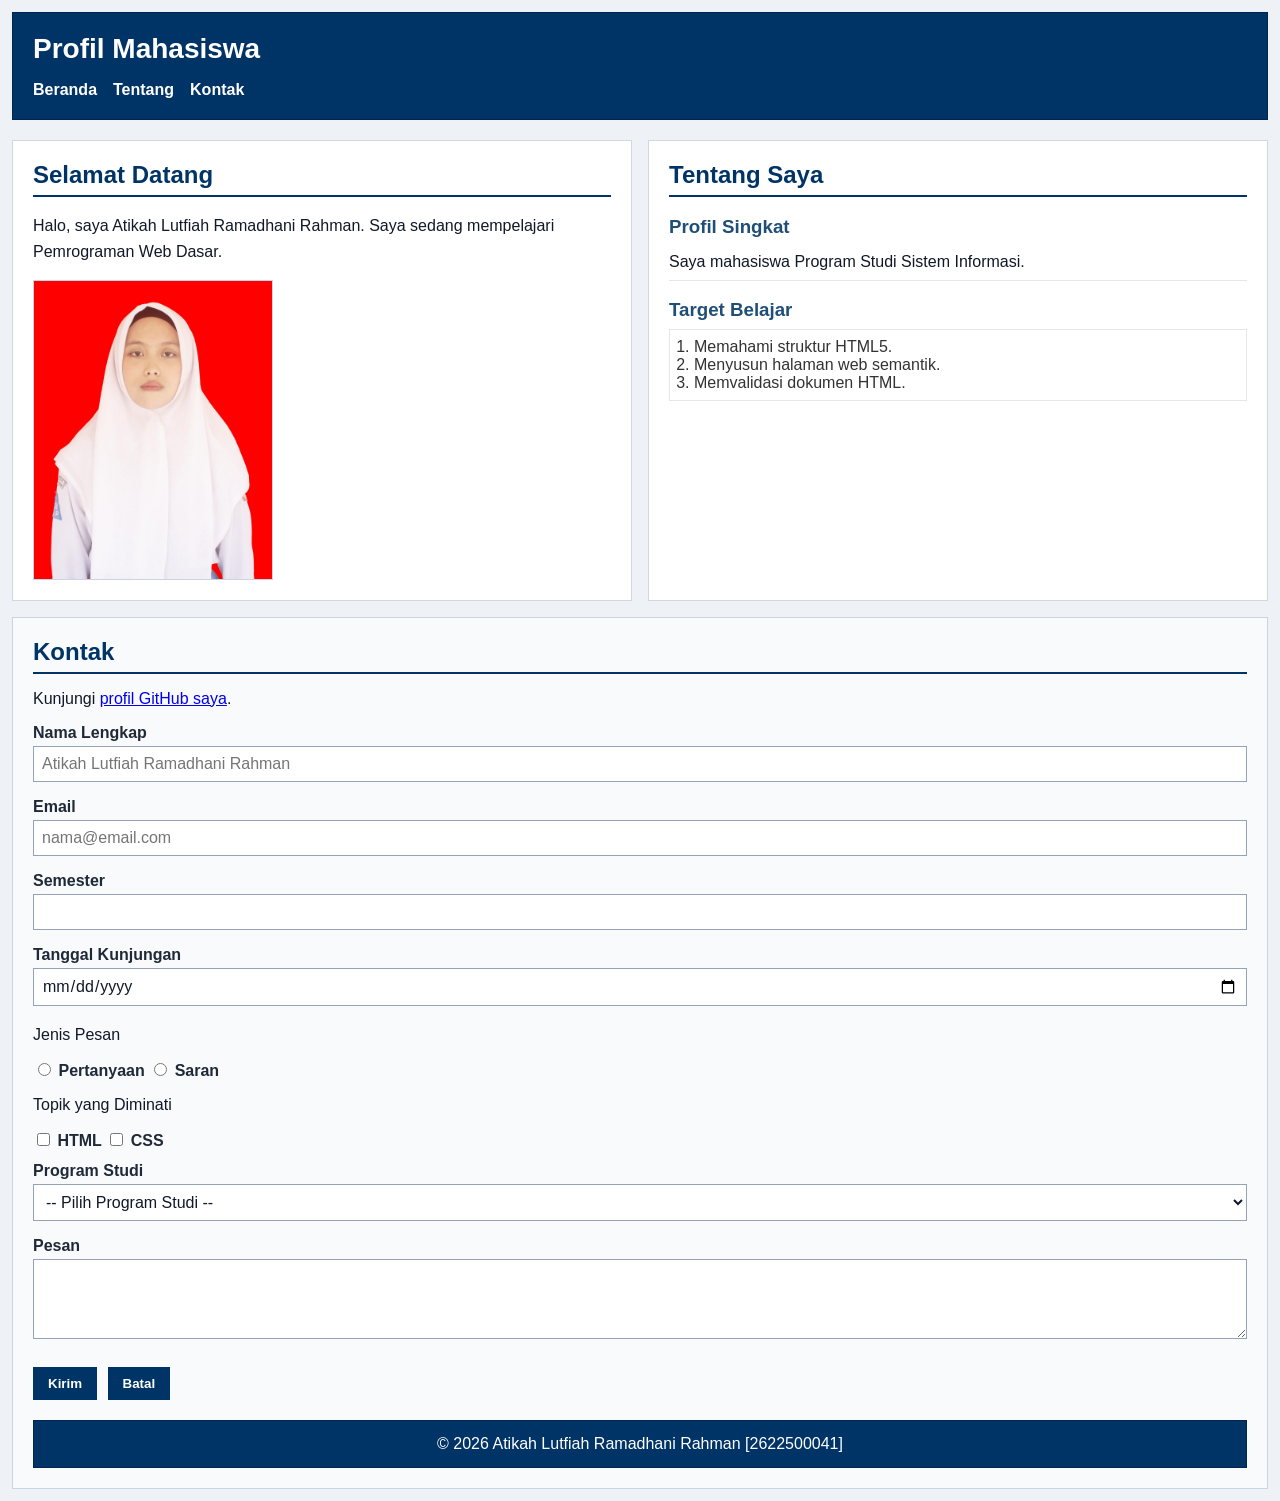
<file: pertemuan-04/index.html>
<!DOCTYPE html>
<html lang="id">

<head>
    <meta charset="UTF-8">
    <meta name="viewport" content="width=device-width, initial-scale=1.0">
    <title>Profil Mahasiswa</title>
    <link rel="stylesheet" href="style.css">
</head>

<body>
    <header>
        <h1>Profil Mahasiswa</h1>
        <nav>
            <ul>
                <li><a href="#home">Beranda</a></li>
                <li><a href="#about">Tentang</a></li>
                <li><a href="#contact">Kontak</a></li>
            </ul>
        </nav>
    </header>

    <main>
        <section id="home">
            <h2>Selamat Datang</h2>
            <p>Halo, saya Atikah Lutfiah Ramadhani Rahman. Saya sedang mempelajari Pemrograman Web Dasar.</p>
            <img src="img/foto-profil.jpg" width="200" height="150" alt="Foto profil Atikah Lutfiah Ramadhani Rahman" />
        </section>

        <section id="about">
            <h2>Tentang Saya</h2>

            <article>
                <h3>Profil Singkat</h3>
                <p>Saya mahasiswa Program Studi Sistem Informasi.</p>

                <h3>Target Belajar</h3>
                <ol>
                    <li>Memahami struktur HTML5.</li>
                    <li>Menyusun halaman web semantik.</li>
                    <li>Memvalidasi dokumen HTML.</li>
                </ol>
            </article>
        </section>

</body>

</html>

<section id="contact">
    <h2>Kontak</h2>

    <p>
        Kunjungi
        <a href="https://github.com/tika213jaemin/2622500041-PWD-SI1J-2627O.git">profil GitHub saya</a>.
    </p>

    <form action="index.html" method="get">

        <div class="form-group">
            <label for="nama">Nama Lengkap</label><br>
            <input class="input-form" type="text" id="nama" name="nama" placeholder="Atikah Lutfiah Ramadhani Rahman"
                minlength="3" maxlength="50" required>
        </div>

        <div class="form-group">
            <label for="email">Email</label><br>
            <input class="input-form" type="email" id="email" name="email" placeholder="nama@email.com" required>
        </div>

        <div class="form-group">
            <label for="semester">Semester</label><br>
            <input class="input-form" type="number" id="semester" name="semester" min="1" max="14" required>
        </div>

        <div class="form-group">
            <label for="tanggal">Tanggal Kunjungan</label><br>
            <input class="input-form" type="date" id="tanggal" name="tanggal" required>
        </div>

        <div class="form-group">
            <p>Jenis Pesan</p>

            <input type="radio" id="pertanyaan" name="jenis_pesan" value="pertanyaan" required>
            <label for="pertanyaan">Pertanyaan</label>

            <input type="radio" id="saran" name="jenis_pesan" value="saran">
            <label for="saran">Saran</label>
        </div>

        <div class="form-group">
            <p>Topik yang Diminati</p>

            <input type="checkbox" id="minat-html" name="minat" value="HTML">
            <label for="minat-html">HTML</label>

            <input type="checkbox" id="minat-css" name="minat" value="CSS">
            <label for="minat-css">CSS</label>
        </div>

        <div class="form-group">
            <label for="prodi">Program Studi</label><br>

            <select class="input-form" id="prodi" name="prodi" required>

                <option value="">-- Pilih Program Studi --</option>
                <option value="SI">Sistem Informasi</option>
                <option value="TI">Teknik Informatika</option>

            </select>
        </div>

        <div class="form-group">
            <label for="pesan">Pesan</label><br>

            <textarea class="input-form" id="pesan" name="pesan" maxlength="300" placeholder="Tulis pesan Anda"
                required>
            </textarea>
        </div>

        <button type="submit">Kirim</button>
        <button type="reset">Batal</button>

    </form>
    <footer>
        <p>&copy; 2026 Atikah Lutfiah Ramadhani Rahman [2622500041]</p>
    </footer>
</section>
</file>
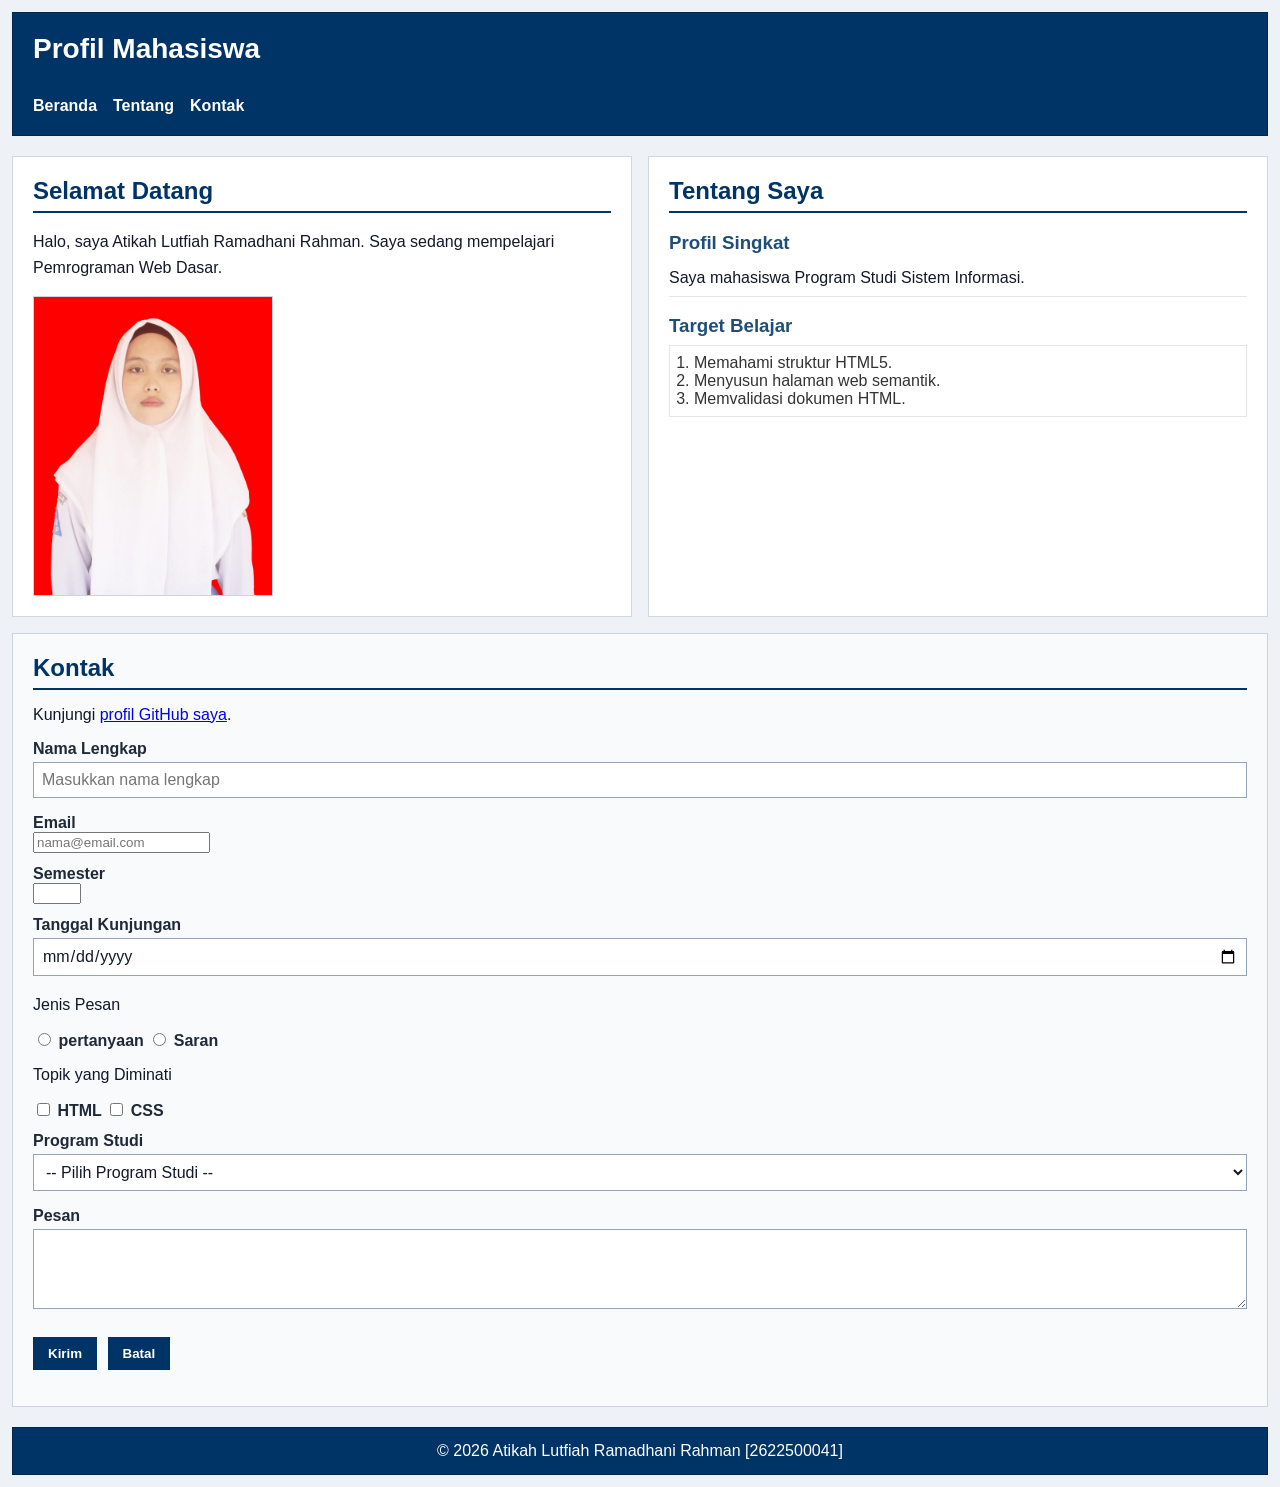
<file: pertemuan-05/index.html>
<!DOCTYPE html>
<html lang="id">
<head>
    <meta charset="UTF-8">
    <meta name="viewport" content="width=device-width, initial-scale=1.0">
    <title>Profil Mahasiswa</title>
    <link rel="stylesheet" href="style.css">
</head>

<body>
    <header>
        <div class="header-top">
            <h1>Profil Mahasiswa</h1>

            <button class="nav-toggle" id="navToggle" type="button" aria-label="Buka navigasi" aria-controls="navMenu"
                aria-expanded="false">
                &#9776;
            </button>
        </div>
        <nav>
            <ul id="navMenu">
                <li><a href="#home">Beranda</a></li>
                <li><a href="#about">Tentang</a></li>
                <li><a href="#contact">Kontak</a></li>
            </ul>
        </nav>

    </header>

    <main>
        <section id="home">
            <h2>Selamat Datang</h2>
            <p>Halo, saya Atikah Lutfiah Ramadhani Rahman. Saya sedang mempelajari Pemrograman Web Dasar.</p>
            <img src="img/foto-profil.jpg" width="200" height="150" alt="Foto profil Atikah Lutfiah Ramadhani Rahman" />
        </section>

        <section id="about">
            <h2>Tentang Saya</h2>

            <article>
                <h3>Profil Singkat</h3>
                <p>Saya mahasiswa Program Studi Sistem Informasi.</p>

                <h3>Target Belajar</h3>
                <ol>
                    <li>Memahami struktur HTML5.</li>
                    <li>Menyusun halaman web semantik.</li>
                    <li>Memvalidasi dokumen HTML.</li>
                </ol>
            </article>
        </section>
        <section id="contact">
            <h2>Kontak</h2>

            <p>
                Kunjungi
                <a href="https://github.com/tika213jaemin/2622500041-PWD-SI1J-2627O.git">profil GitHub saya</a>.
            </p>
            <form id="contactForm" action="index.html" method="get" novalidate>
                <div class="form-group">
                    <label for="nama">Nama Lengkap</label><br>
                    <input class="input-form" type="text" id="nama" name="nama" placeholder="Masukkan nama lengkap"
                        minlength="3" maxlength="50" required />
                </div>
                <div class="form-group">
                    <label for="email">Email</label><br>
                    <input class="input-from" type="email" id="email" name="email" placeholder="nama@email.com"
                        required />
                </div>
                <div class="form-group">
                    <label for="semester">Semester</label><br>
                    <input class="input-from" type="number" id="semester" name="semester" min="1" max="14" required />
                </div>
                <div class="form-group">
                    <label for="tanggal">Tanggal Kunjungan</label><br>
                    <input class="input-form" type="date" id="tanggal" name="tanggal" required />
                </div>
                <div class="form-group">
                    <p>Jenis Pesan</p>
                    <input type="radio" id="pertanyaan" name="Jenis_pesan" value="pertanyaan" required />
                    <label for="pertanyaan">pertanyaan</label>
                    <input type="radio" id="saran" name="jenis_pesan" value="saran" />
                    <label for="saran">Saran</label>
                </div>
                <div class="form-group">
                    <p>Topik yang Diminati</p>
                    <input type="checkbox" id="minat-html" name="minat" value="HTML" />
                    <label for="minat-html">HTML</label>
                    <input type="checkbox" id="minat-css" name="minat" value="CSS" />
                    <label for="minat-css">CSS</label>
                </div>
                <div class="form-group">
                    <label for="prodi">Program Studi</label><br>
                    <select class="input-form" id="prodi" name="prodi" required>
                        <option value="">-- Pilih Program Studi --</option>
                        <option value="SI">Sistem Informasi</option>
                        <option value="TI">Teknik Informatika</option>
                    </select>
                </div>
                <div class="form-group">
                    <label for="pesan">Pesan</label><br>
                    <textarea class="input-form" id="pesan" name="pesan" maxlength="300" placeholder="Tulis pesan anda"
                        required>
                    </textarea>
                </div>
                <button type="submit">Kirim</button>
                <button type="reset">Batal</button>
                <p id="formFeedback"></p>
            </form>
        </section>
    </main>
    <footer>
           <p>&copy; 2026 Atikah Lutfiah Ramadhani Rahman [2622500041]</p>
     </footer>
    <script src="script.js"></script>
</body>
</html>
</file>
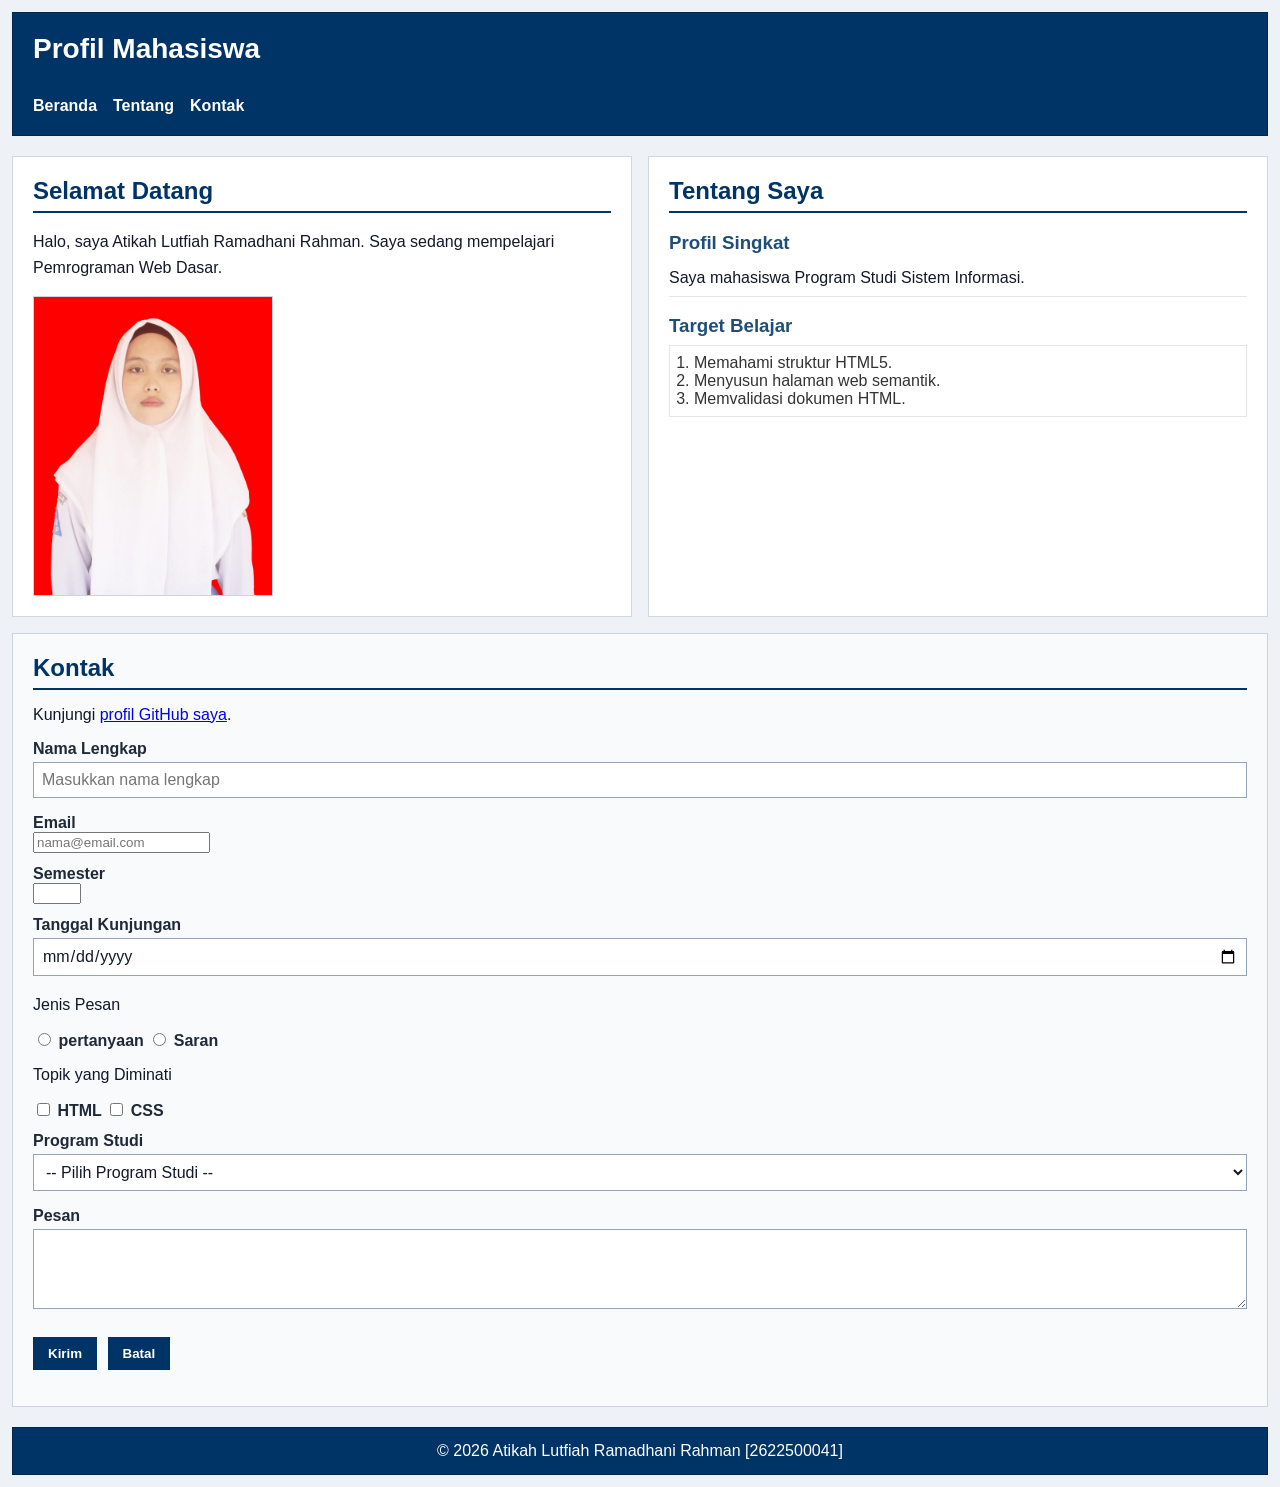
<file: pertemuan-06/index.html>
<!DOCTYPE html>
<html lang="id">

<head>
    <meta charset="UTF-8">
    <meta name="viewport" content="width=device-width, initial-scale=1.0">
    <title>Profil Mahasiswa</title>
    <link rel="stylesheet" href="style.css">
</head>

<body>
    <header>
        <div class="header-top">
            <h1>Profil Mahasiswa</h1>

            <button class="nav-toggle" id="navToggle" type="button" aria-label="Buka navigasi" aria-controls="navMenu"
                aria-expanded="false">
                &#9776;
            </button>
        </div>
        <nav>
            <ul id="navMenu">
                <li><a href="#home">Beranda</a></li>
                <li><a href="#about">Tentang</a></li>
                <li><a href="#contact">Kontak</a></li>
            </ul>
        </nav>

    </header>

    <main>
        <section id="home">
            <h2>Selamat Datang</h2>
            <p>Halo, saya Atikah Lutfiah Ramadhani Rahman. Saya sedang mempelajari Pemrograman Web Dasar.</p>
            <img src="img/foto-profil.jpg" width="200" height="150" alt="Foto profil Atikah Lutfiah Ramadhani Rahman" />
        </section>

        <section id="about">
            <h2>Tentang Saya</h2>

            <article>
                <h3>Profil Singkat</h3>
                <p>Saya mahasiswa Program Studi Sistem Informasi.</p>

                <h3>Target Belajar</h3>
                <ol>
                    <li>Memahami struktur HTML5.</li>
                    <li>Menyusun halaman web semantik.</li>
                    <li>Memvalidasi dokumen HTML.</li>
                </ol>
            </article>
        </section>




        <section id="contact">
            <h2>Kontak</h2>

            <p>
                Kunjungi
                <a href="https://github.com/tika213jaemin/2622500041-PWD-SI1J-2627O.git">profil GitHub saya</a>.
            </p>
            <form id="contactForm" action="index.html" method="get" novalidate>
                <div class="form-group">
                    <label for="nama">Nama Lengkap</label><br>
                    <input class="input-form" type="text" id="nama" name="nama" placeholder="Masukkan nama lengkap"
                        minlength="3" maxlength="50" required />
                </div>
                <div class="form-group">
                    <label for="email">Email</label><br>
                    <input class="input-from" type="email" id="email" name="email" placeholder="nama@email.com"
                        required />
                </div>
                <div class="form-group">
                    <label for="semester">Semester</label><br>
                    <input class="input-from" type="number" id="semester" name="semester" min="1" max="14" required />
                </div>
                <div class="form-group">
                    <label for="tanggal">Tanggal Kunjungan</label><br>
                    <input class="input-form" type="date" id="tanggal" name="tanggal" required />
                </div>
                <div class="form-group">
                    <p>Jenis Pesan</p>
                    <input type="radio" id="pertanyaan" name="Jenis_pesan" value="pertanyaan" required />
                    <label for="pertanyaan">pertanyaan</label>
                    <input type="radio" id="saran" name="jenis_pesan" value="saran" />
                    <label for="saran">Saran</label>
                </div>
                <div class="form-group">
                    <p>Topik yang Diminati</p>
                    <input type="checkbox" id="minat-html" name="minat" value="HTML" />
                    <label for="minat-html">HTML</label>
                    <input type="checkbox" id="minat-css" name="minat" value="CSS" />
                    <label for="minat-css">CSS</label>
                </div>
                <div class="form-group">
                    <label for="prodi">Program Studi</label><br>
                    <select class="input-form" id="prodi" name="prodi" required>
                        <option value="">-- Pilih Program Studi --</option>
                        <option value="SI">Sistem Informasi</option>
                        <option value="TI">Teknik Informatika</option>
                    </select>
                </div>
                <div class="form-group">
                    <label for="pesan">Pesan</label><br>
                    <textarea class="input-form" id="pesan" name="pesan" maxlength="300" placeholder="Tulis pesan anda"
                        required>
                    </textarea>
                </div>
                <button type="submit">Kirim</button>
                <button type="reset">Batal</button>
                <p id="formFeedback"></p>
            </form>
        </section>
    </main>
    <footer>
           <p>&copy; 2026 Atikah Lutfiah Ramadhani Rahman [2622500041]</p>
     </footer>
    <script src="script.js"></script>
</body>
</html>
</file>
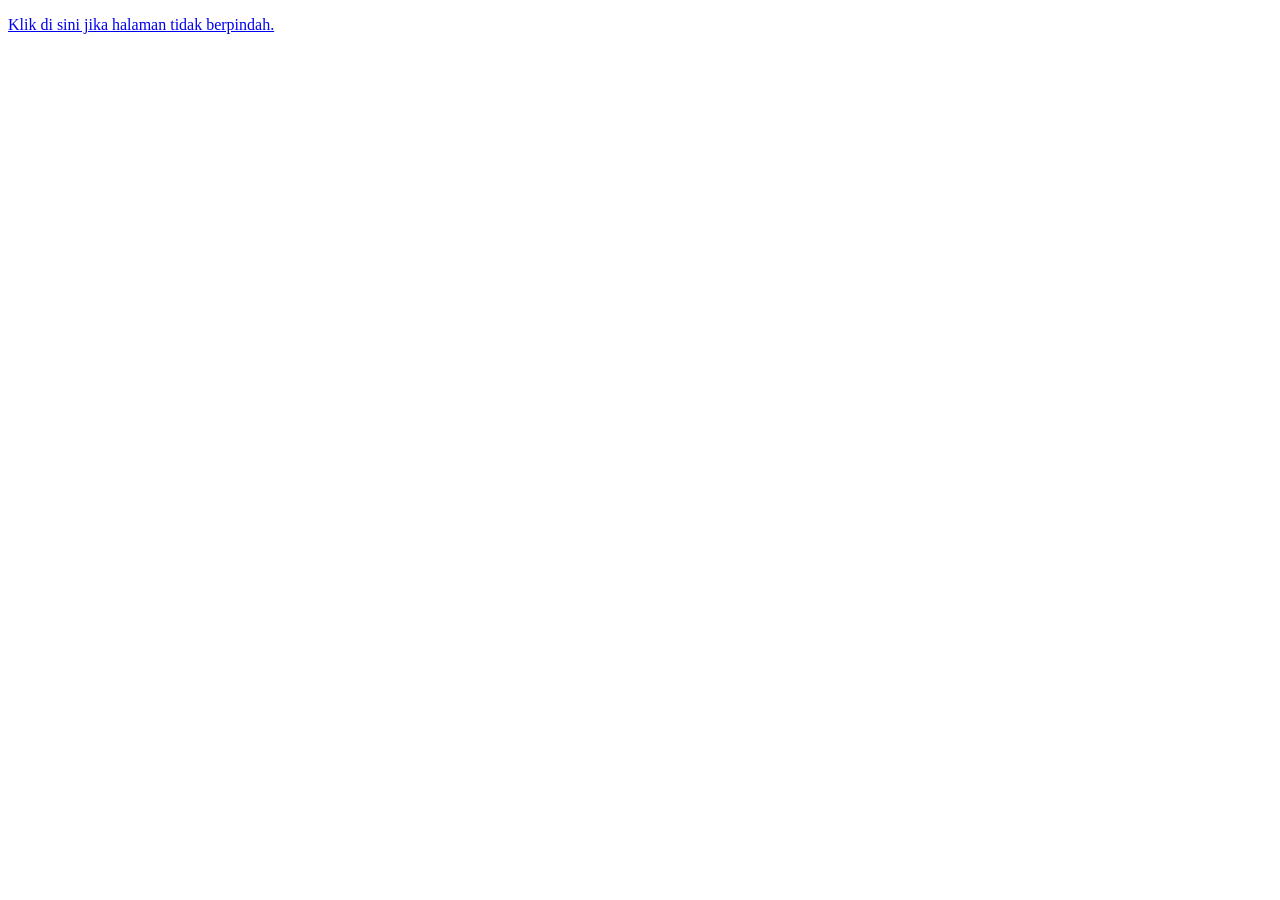
<file: pertemuan-08/index.html>
<!DOCTYPE html>
<html lang="id">
<head>
    <meta charset="UTF-8">
    <meta name="viewport" content="width=device-width, initial-scale=1.0">
    <meta http-equiv="refresh" content="0; url=index.php">
    <title>Blog Pribadi Atikah</title>
</head>
<body>
    <p>
        <a href="index.php">Klik di sini jika halaman tidak berpindah.</a>
    </p>
</body>
</html>
</file>
<file: pertemuan-04/style.css>
#about {
            background-color: #ffffff;
            border: 1px solid #d0d7de;
            padding: 20px;
            margin: 20px 0;
            font-family: Arial, sans-serif;
        }
        #about h2 {
            color: #003366;
            border-bottom: 2px solid #003366;
            padding-bottom: 6px;
            margin-bottom: 16px;
        }
        #about h3 {
            color: #1f4e78;
            margin-bottom: 6px;
        }
        #about p {
            margin: 6px 0;
            padding: 6px 0;
            border-bottom: 1px solid #e6e6e6;
        }
        #about ol {
            color: #333333;
            margin: 8px 0;
            padding: 8px 24px;
            border: 1px solid #e6e6e6;
        }
        #contact {
            background-color: #f8fafc;
            border: 1px solid #cbd5e1;
            padding: 20px;
            margin: 20px 0;
            font-family: Arial,sans-serif;
        }
        
        #contact h2 {
            color: #003366;
            border-bottom: 2px solid #003366;
            padding-bottom: 6px;
            margin-bottom: 16px;
        }

        .form-group {
            margin: 12px 0;
        }

        #contact label {
            color: #1f2937;
            font-weight: bold;
        }

        .input-form {
            background-color: #ffffff;
            color: #111827;
            font-family: arial,sans-serif;
            font-size: 16px;
            padding: 8px;
            margin: 4px 0;
            border: 1px solid #94a3b8;
        }

        #contact button {
            background-color: #003366;
            color: #ffffff;
            font-weight: bold;
            padding: 8px 14px;
            margin: 8px 6px 0 0;
            border: 1px solid #003366;
        }
        * { 
           box-sizing: border-box;
        }
        #home { 
           background-color: #ffffff; 
           border: 1px solid #d0d7de; 
           padding: 20px; 
           margin: 0; 
        } 
        body {
           margin: 0;
           padding: 12px;
           font-family: Arial, sans-serif;
           color: #111827;
           background-color: #eef2f7;
        }
        /* Header */ 
        header { 
           background-color: #003366; 
           color: #ffffff; 
           padding: 20px; 
           margin-bottom: 20px; 
           border: 1px solid #00264d; 
        } 
 
        header h1 { 
           margin: 0 0 16px; 
           font-size: 28px; 
        } 
 
        section { 
           width: 100%; 
        }
        #home h2 { 
           color: #003366; 
           border-bottom: 2px solid #003366; 
           padding-bottom: 6px; 
           margin-top: 0; 
           margin-bottom: 16px; 
        } 
 
        #home p { 
           line-height: 1.6; 
           margin: 0 0 16px; 
        } 
 
        #home img { 
           display: block; 
           width: 240px; 
           max-width: 100%; 
           height: auto; 
           border: 1px solid #cbd5e1; 
        } 
        #about { 
            margin: 0; 
        } 
 
        #about h2 { 
            margin-top: 0; 
        } 
 
        #about p { 
           line-height: 1.5; 
        } 
        #contact {
           margin: 0;
        }
        #contact h2 { 
           margin-top: 0; 
        } 
        .input-form { 
           width: 100%; 
           max-width: 100%; 
        } 
        #contact textarea { 
           min-height: 80px; 
           resize: vertical; 
        } 
        #contact button { 
           cursor: pointer; 
        } 
        /* Footer */ 
        footer { 
           background-color: #003366; 
           color: #ffffff; 
           text-align: center; 
           padding: 14px 20px; 
           margin-top: 20px; 
           border: 1px solid #00264d; 
        } 
        footer p { 
           margin: 0; 
        }
        vav ul {
           display: flex;
        }
        nav ul { 
           display: flex; 
           flex-direction: column; 
        }
        nav ul { 
           display: flex; 
           flex-direction: column; 
           justify-content: flex-start; 
        } 
        nav ul { 
           display: flex; 
           flex-direction: column; 
           justify-content: flex-start; 
           align-items: flex-start; 
        } 
        nav ul { 
           display: flex; 
           flex-direction: column; 
           justify-content: flex-start; 
           align-items: flex-start; 
           gap: 8px; 
        }
         nav ul { 
           display: flex; 
           flex-direction: column; 
           justify-content: flex-start; 
           align-items: flex-start; 
           gap: 8px; 
           margin: 0; 
           padding: 0; 
           list-style: none; 
        } 
        nav a { 
           color: #ffffff; 
           font-weight: bold; 
           text-decoration: none; 
        } 
        main {
           display: grid;
        }
        main {
           display: grid;
           grid-template-columns: 1fr;
        }
        main {
           display: grid;
           grid-template-columns: 1fr 1fr;
        }
        main { 
           display: grid; 
           grid-template-columns: 1fr 1fr; 
           gap: 16px; 
        } 
        #contact { 
           grid-column: 1 / -1; 
        }
        main { 
           display: grid; 
           grid-template-columns: 1fr 1fr; 
           gap: 16px;
        }
        main { 
           display: grid; 
           grid-template-columns: 1fr; 
           gap: 16px; 
        } 
        @media (min-width: 768px) { 
           /* aturan CSS untuk viewport dengan lebar minimal 768px */ 
          main { 
            grid-template-columns: 1fr 1fr; 
          } 
        } 
        nav ul { 
           flex-direction: row; 
           justify-content: flex-start; 
           align-items: center; 
           gap: 16px; 
        } 
        #contact { 
           grid-column: 1 / -1; 
        }
</file>
<file: pertemuan-05/style.css>
#about {
            background-color: #ffffff;
            border: 1px solid #d0d7de;
            padding: 20px;
            margin: 20px 0;
            font-family: Arial, sans-serif;
        }
        #about h2 {
            color: #003366;
            border-bottom: 2px solid #003366;
            padding-bottom: 6px;
            margin-bottom: 16px;
        }
        #about h3 {
            color: #1f4e78;
            margin-bottom: 6px;
        }
        #about p {
            margin: 6px 0;
            padding: 6px 0;
            border-bottom: 1px solid #e6e6e6;
        }
        #about ol {
            color: #333333;
            margin: 8px 0;
            padding: 8px 24px;
            border: 1px solid #e6e6e6;
        }
        #contact {
            background-color: #f8fafc;
            border: 1px solid #cbd5e1;
            padding: 20px;
            margin: 20px 0;
            font-family: Arial,sans-serif;
        }
        
        #contact h2 {
            color: #003366;
            border-bottom: 2px solid #003366;
            padding-bottom: 6px;
            margin-bottom: 16px;
        }

        .form-group {
            margin: 12px 0;
        }

        #contact label {
            color: #1f2937;
            font-weight: bold;
        }

        .input-form {
            background-color: #ffffff;
            color: #111827;
            font-family: arial,sans-serif;
            font-size: 16px;
            padding: 8px;
            margin: 4px 0;
            border: 1px solid #94a3b8;
        }

        #contact button {
            background-color: #003366;
            color: #ffffff;
            font-weight: bold;
            padding: 8px 14px;
            margin: 8px 6px 0 0;
            border: 1px solid #003366;
        }
        * { 
           box-sizing: border-box;
        }
        #home { 
           background-color: #ffffff; 
           border: 1px solid #d0d7de; 
           padding: 20px; 
           margin: 0; 
        } 
        body {
           margin: 0;
           padding: 12px;
           font-family: Arial, sans-serif;
           color: #111827;
           background-color: #eef2f7;
        }
        /* Header */ 
        header { 
           background-color: #003366; 
           color: #ffffff; 
           padding: 20px; 
           margin-bottom: 20px; 
           border: 1px solid #00264d; 
        } 
 
        header h1 { 
           margin: 0 0 16px; 
           font-size: 28px; 
        } 
        .header-top { 
           display: flex; 
           justify-content: space-between; 
           align-items: center; 
         } 
 
         #navMenu { 
           display: none; 
         } 
 
         #navMenu.nav-open { 
          display: flex; 
          flex-direction: column; 
          margin-top: 16px; 
         } 
 
         .nav-toggle { 
            display: block; 
            border: none; 
            background: transparent; 
            color: #ffffff; 
            font-size: 1.8rem; 
            line-height: 1; 
            cursor: pointer; 
         } 
         /* Navigasi */ 
         nav ul { 
           display: flex; 
           flex-direction: column; 
           justify-content: flex-start; 
           align-items: flex-start; 
           gap: 12px; 
           margin: 0; 
           padding: 0; 
           list-style: none; 
         } 
 
         nav a { 
          color: #ffffff; 
          font-weight: bold; 
          text-decoration: none; 
         } 

 
        section { 
           width: 100%; 
        }
        #home h2 { 
           color: #003366; 
           border-bottom: 2px solid #003366; 
           padding-bottom: 6px; 
           margin-top: 0; 
           margin-bottom: 16px; 
        } 
        /* Layout utama */ 
        main { 
          display: grid; 
          grid-template-columns: 1fr; 
          gap: 16px; 
        } 
 
        section { 
           width: 100%; 
        }
        /* Bagian Home */ 
        #home { 
          background-color: #ffffff; 
          border: 1px solid #d0d7de; 
          padding: 20px; 
          margin: 0; 
         }
          #home h2 { 
           color: #003366; 
           border-bottom: 2px solid #003366; 
           padding-bottom: 6px; 
           margin-top: 0; 
           margin-bottom: 16px; 
         } 
        #home p { 
           line-height: 1.6; 
           margin: 0 0 16px; 
        } 
        #home img { 
           display: block; 
           width: 240px; 
           max-width: 100%; 
           height: auto; 
           border: 1px solid #cbd5e1; 
        } 
        /* Bagian Tentangg */
         #about { 
           background-color: #ffffff; 
           border: 1px solid #d0d7de; 
           padding: 20px; 
           margin: 0; 
         } 
 
         #about h2 { 
           color: #003366; 
           border-bottom: 2px solid #003366; 
           padding-bottom: 6px; 
           margin-top: 0; 
           margin-bottom: 16px; 
         } 
 
         #about h3 { 
          color: #1f4e78; 
          margin-bottom: 6px; 
         } 
 
         #about p { 
          margin: 6px 0; 
          padding: 6px 0; 
          border-bottom: 1px solid #e6e6e6; 
          line-height: 1.5; 
         } 
         /* Bagian Kontak */
        #contact { 
          background-color: #f8fafc; 
          border: 1px solid #cbd5e1; 
          padding: 20px; 
          margin: 0; 
         } 
 
         #contact h2 { 
           color: #003366; 
           border-bottom: 2px solid #003366; 
           padding-bottom: 6px; 
           margin-top: 0; 
           margin-bottom: 16px; 
         } 
 
         .form-group { 
          margin: 12px 0; 
         } 
 
         #contact label { 
           color: #1f2937; 
           font-weight: bold; 
         } 
 
         .input-form { 
           width: 100%; 
           max-width: 100%; 
           background-color: #ffffff; 
           color: #111827; 
           font-family: Arial, sans-serif; 
           font-size: 16px; 
           padding: 8px; 
           margin: 4px 0; 
           border: 1px solid #94a3b8; 
         } 
 
         #contact textarea { 
           min-height: 80px; 
           resize: vertical; 
         } 
 
         #contact button { 
           background-color: #003366; 
           color: #ffffff; 
           font-weight: bold; 
           padding: 8px 14px; 
           margin: 8px 6px 0 0; 
           border: 1px solid #003366; 
           cursor: pointer; 
         } 
        /* Footer */ 
        footer { 
           background-color: #003366; 
           color: #ffffff; 
           text-align: center; 
           padding: 14px 20px; 
           margin-top: 20px; 
           border: 1px solid #00264d; 
        } 
        footer p { 
           margin: 0; 
        }
        .form-feedback-error { 
           color: #c62828; 
         } 
 
         .form-feedback-success { 
          color: #2e7d32; 
         } 
         /* Layout untuk viewport yang lebih lebar */ 
@media (min-width: 768px) { 
  nav { 
    margin-top: 16px; 
  } 
 
  nav ul { 
    flex-direction: row; 
    justify-content: flex-start; 
    align-items: center; 
    gap: 16px; 
  } 
 
  main { 
    grid-template-columns: 1fr 1fr; 
  } 
 
  #contact { 
    grid-column: 1 / -1; 
  } 
 
  #navMenu { 
    display: flex; 
    flex-direction: row; 
  } 
 
  .nav-toggle { 
    display: none; 
  } 
}
</file>
<file: pertemuan-06/style.css>
#about {
            background-color: #ffffff;
            border: 1px solid #d0d7de;
            padding: 20px;
            margin: 20px 0;
            font-family: Arial, sans-serif;
        }
        #about h2 {
            color: #003366;
            border-bottom: 2px solid #003366;
            padding-bottom: 6px;
            margin-bottom: 16px;
        }
        #about h3 {
            color: #1f4e78;
            margin-bottom: 6px;
        }
        #about p {
            margin: 6px 0;
            padding: 6px 0;
            border-bottom: 1px solid #e6e6e6;
        }
        #about ol {
            color: #333333;
            margin: 8px 0;
            padding: 8px 24px;
            border: 1px solid #e6e6e6;
        }
        #contact {
            background-color: #f8fafc;
            border: 1px solid #cbd5e1;
            padding: 20px;
            margin: 20px 0;
            font-family: Arial,sans-serif;
        }
        
        #contact h2 {
            color: #003366;
            border-bottom: 2px solid #003366;
            padding-bottom: 6px;
            margin-bottom: 16px;
        }

        .form-group {
            margin: 12px 0;
        }

        #contact label {
            color: #1f2937;
            font-weight: bold;
        }

        .input-form {
            background-color: #ffffff;
            color: #111827;
            font-family: arial,sans-serif;
            font-size: 16px;
            padding: 8px;
            margin: 4px 0;
            border: 1px solid #94a3b8;
        }

        #contact button {
            background-color: #003366;
            color: #ffffff;
            font-weight: bold;
            padding: 8px 14px;
            margin: 8px 6px 0 0;
            border: 1px solid #003366;
        }
        * { 
           box-sizing: border-box;
        }
        #home { 
           background-color: #ffffff; 
           border: 1px solid #d0d7de; 
           padding: 20px; 
           margin: 0; 
        } 
        body {
           margin: 0;
           padding: 12px;
           font-family: Arial, sans-serif;
           color: #111827;
           background-color: #eef2f7;
        }
        /* Header */ 
        header { 
           background-color: #003366; 
           color: #ffffff; 
           padding: 20px; 
           margin-bottom: 20px; 
           border: 1px solid #00264d; 
        } 
 
        header h1 { 
           margin: 0 0 16px; 
           font-size: 28px; 
        } 
        .header-top { 
           display: flex; 
           justify-content: space-between; 
           align-items: center; 
         } 
 
         #navMenu { 
           display: none; 
         } 
 
         #navMenu.nav-open { 
          display: flex; 
          flex-direction: column; 
          margin-top: 16px; 
         } 
 
         .nav-toggle { 
            display: block; 
            border: none; 
            background: transparent; 
            color: #ffffff; 
            font-size: 1.8rem; 
            line-height: 1; 
            cursor: pointer; 
         } 
         /* Navigasi */ 
         nav ul { 
           display: flex; 
           flex-direction: column; 
           justify-content: flex-start; 
           align-items: flex-start; 
           gap: 12px; 
           margin: 0; 
           padding: 0; 
           list-style: none; 
         } 
 
         nav a { 
          color: #ffffff; 
          font-weight: bold; 
          text-decoration: none; 
         } 

 
        section { 
           width: 100%; 
        }
        #home h2 { 
           color: #003366; 
           border-bottom: 2px solid #003366; 
           padding-bottom: 6px; 
           margin-top: 0; 
           margin-bottom: 16px; 
        } 
        /* Layout utama */ 
        main { 
          display: grid; 
          grid-template-columns: 1fr; 
          gap: 16px; 
        } 
 
        section { 
           width: 100%; 
        }
        /* Bagian Home */ 
        #home { 
          background-color: #ffffff; 
          border: 1px solid #d0d7de; 
          padding: 20px; 
          margin: 0; 
         }
          #home h2 { 
           color: #003366; 
           border-bottom: 2px solid #003366; 
           padding-bottom: 6px; 
           margin-top: 0; 
           margin-bottom: 16px; 
         } 
        #home p { 
           line-height: 1.6; 
           margin: 0 0 16px; 
        } 
        #home img { 
           display: block; 
           width: 240px; 
           max-width: 100%; 
           height: auto; 
           border: 1px solid #cbd5e1; 
        } 
        /* Bagian Tentangg */
         #about { 
           background-color: #ffffff; 
           border: 1px solid #d0d7de; 
           padding: 20px; 
           margin: 0; 
         } 
 
         #about h2 { 
           color: #003366; 
           border-bottom: 2px solid #003366; 
           padding-bottom: 6px; 
           margin-top: 0; 
           margin-bottom: 16px; 
         } 
 
         #about h3 { 
          color: #1f4e78; 
          margin-bottom: 6px; 
         } 
 
         #about p { 
          margin: 6px 0; 
          padding: 6px 0; 
          border-bottom: 1px solid #e6e6e6; 
          line-height: 1.5; 
         } 
         /* Bagian Kontak */
        #contact { 
          background-color: #f8fafc; 
          border: 1px solid #cbd5e1; 
          padding: 20px; 
          margin: 0; 
         } 
 
         #contact h2 { 
           color: #003366; 
           border-bottom: 2px solid #003366; 
           padding-bottom: 6px; 
           margin-top: 0; 
           margin-bottom: 16px; 
         } 
 
         .form-group { 
          margin: 12px 0; 
         } 
 
         #contact label { 
           color: #1f2937; 
           font-weight: bold; 
         } 
 
         .input-form { 
           width: 100%; 
           max-width: 100%; 
           background-color: #ffffff; 
           color: #111827; 
           font-family: Arial, sans-serif; 
           font-size: 16px; 
           padding: 8px; 
           margin: 4px 0; 
           border: 1px solid #94a3b8; 
         } 
 
         #contact textarea { 
           min-height: 80px; 
           resize: vertical; 
         } 
 
         #contact button { 
           background-color: #003366; 
           color: #ffffff; 
           font-weight: bold; 
           padding: 8px 14px; 
           margin: 8px 6px 0 0; 
           border: 1px solid #003366; 
           cursor: pointer; 
         } 
        /* Footer */ 
        footer { 
           background-color: #003366; 
           color: #ffffff; 
           text-align: center; 
           padding: 14px 20px; 
           margin-top: 20px; 
           border: 1px solid #00264d; 
        } 
        footer p { 
           margin: 0; 
        }
        .form-feedback-error { 
           color: #c62828; 
         } 
 
         .form-feedback-success { 
          color: #2e7d32; 
         } 
         /* Layout untuk viewport yang lebih lebar */ 
@media (min-width: 768px) { 
  nav { 
    margin-top: 16px; 
  } 
 
  nav ul { 
    flex-direction: row; 
    justify-content: flex-start; 
    align-items: center; 
    gap: 16px; 
  } 
 
  main { 
    grid-template-columns: 1fr 1fr; 
  } 
 
  #contact { 
    grid-column: 1 / -1; 
  } 
 
  #navMenu { 
    display: flex; 
    flex-direction: row; 
  } 
 
  .nav-toggle { 
    display: none; 
  } 
}
</file>
